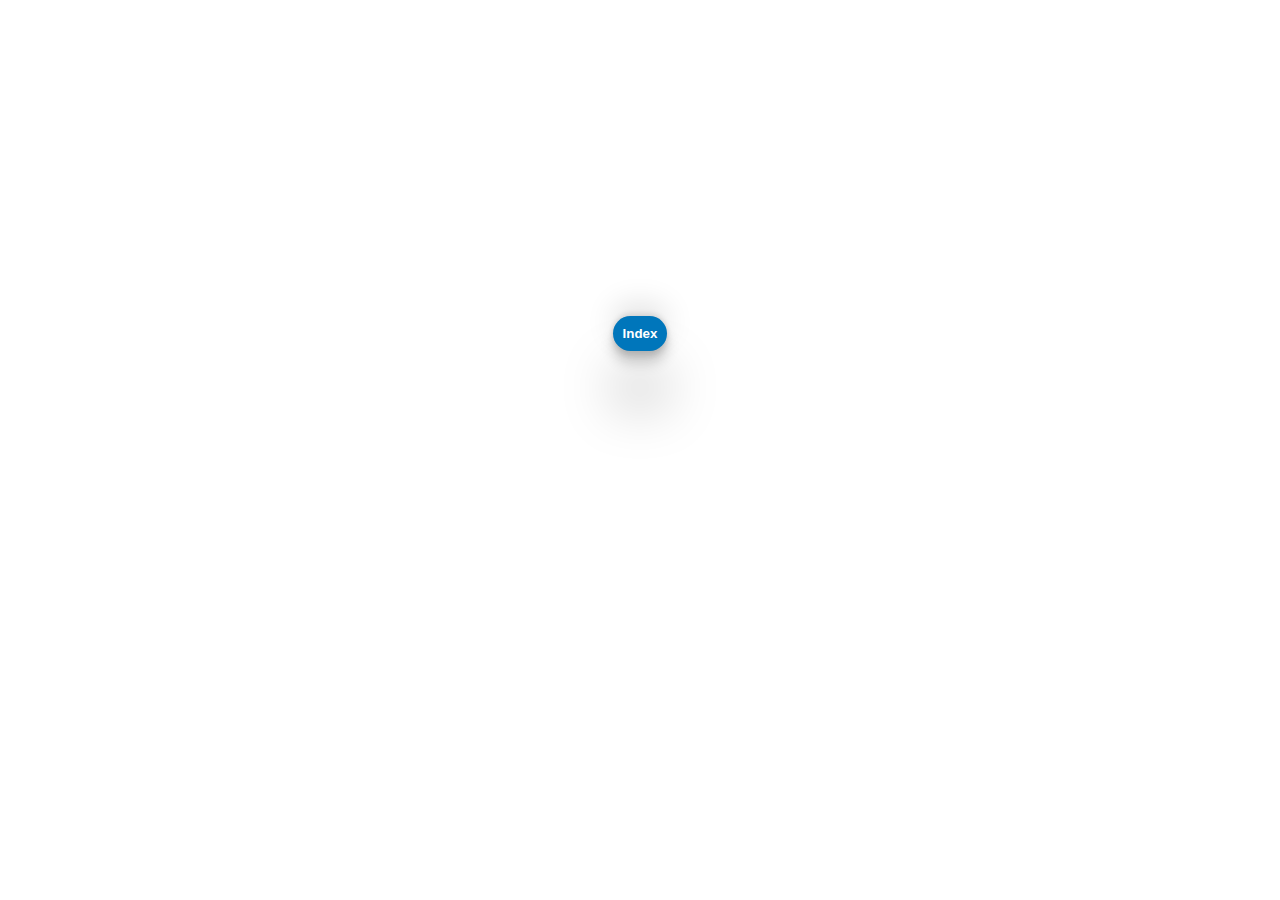
<file: index.html>
<!DOCTYPE html>
<html lang="en">
<head>
    <meta charset="UTF-8">
    <meta name="viewport" content="width=device-width, initial-scale=1.0">
    <link rel="stylesheet" href="inicio/css/style.css">
    <link rel="shortcut icon" href="inicio/css/favicon.ico">
    <title>index</title>
</head>
<body>
    <br><br><br><br><br><br><br><br><br><br><br><br><br><br><br><br><br>
    <a href="inicio/php/index.php"><button>Index</button></a>
</body>
</html>
</file>
<file: inicio/css/style.css>
*{
    margin: 0;
    padding: 10px;
    border: 0;
    font-family: 'Gill Sans', 'Gill Sans MT', Calibri, 'Trebuchet MS', sans-serif;
    box-sizing: border-box;
}

:root{
    --tema: white;
    
}

html{
    padding: 0;
}

body{
    display: flex;
    align-items: center;
    justify-content: center;
    flex-direction: column;
    padding: 0px;
}

#container{
    box-shadow: rgba(0, 0, 0, 0.25) 0px 54px 55px, rgba(0, 0, 0, 0.12) 0px -12px 30px, rgba(0, 0, 0, 0.12) 0px 4px 6px, rgba(0, 0, 0, 0.17) 0px 12px 13px, rgba(0, 0, 0, 0.09) 0px -3px 5px;    
    width: 40%;
    height: 40%;
    display: flex;
    align-items: center;
    justify-content: center;
    padding: 10%;
    box-sizing: border-box;

    & form{
        
        & select{
            border-radius: 1vh;
            border: 1px solid black
        }
    }
}


#sideb{
    display: block;
    position: fixed;
    top: 10%;
    left: -100%;
    /* background-color: red;  */
    width: clamp(200px,30%,30%);
    height: 90%;
    align-items: center;
    justify-content: center;
    flex-direction: column;
    padding: 0;
    margin: 0;
    transition: 0.3s;


    & #imgdiv{
        background: #333;
        width: 100%;
        height: 30%;
        display: flex;
        align-items: center;
        justify-content: center;
        flex-direction: column;
        color:white;

            & #profimg{
                width: clamp(97px, 50%, 97px);
                height: clamp(97px, 60%, 97px);
                border-radius: 50%;
                background-color: white;
                color: black;
            }
    }

    & #options{
        width: 100%;
        height: 70%;
        background-color: #333;
        display: flex;
        flex-direction: column;
        align-items: center;
        justify-items: center;

        & a{
            margin-top: 10px;
        }
    }
}


button{
    box-shadow: rgba(0, 0, 0, 0.25) 0px 54px 55px, rgba(0, 0, 0, 0.12) 0px -12px 30px, rgba(0, 0, 0, 0.12) 0px 4px 6px, rgba(0, 0, 0, 0.17) 0px 12px 13px, rgba(0, 0, 0, 0.09) 0px -3px 5px;    width: 40%;
    transition: 0.5s;
    background: rgb(0, 118, 187);
    color: white;
    border-radius: 8vh; 
    width: 100%;
    align-self: center;
    justify-self: center;
    font-weight: bold;
}

button:hover{
    box-shadow: rgba(0, 0, 0, 0.25) 0px 54px 55px, rgba(0, 0, 0, 0.12) 0px -12px 30px, rgba(0, 0, 0, 0.12) 0px 4px 6px, rgba(0, 0, 0, 0.17) 0px 12px 13px, rgba(0, 0, 0, 0.09) 0px -3px 5px;
    transition: 0.5s;
    transform: translateY(-10px);
    scale: 110%;
    
}

/* td{border: solid 2px green;}
 */

input{
    border: 1px solid rgba(0, 0, 0, 0.452);
    border-radius: 8vh;
    box-shadow: rgba(0, 0, 0, 0.25) 0px 54px 100px, rgba(0, 0, 0, 0.12) 0px -12px 30px, rgba(0, 0, 0, 0.12) 0px 4px 6px, rgba(0, 0, 0, 0.17) 0px 12px 13px, rgba(0, 0, 0, 0.09) 0px -3px 5px;    width: 40%;
    width: 100%;
}

h1{
    padding-top: 100px;
}

#navbar{
    display:flex;
    position: fixed;
    width: 100%;
    height: 10%;
    background: rgb(0, 118, 187);   
    padding: 0px;
    top: 0;
    left: 0;
    justify-content: end;

    & #sidebutt{
        position: absolute;
        top: 20px;
        left: 20px;
        width: 40px;
    }

    & #sidebutt:hover #sideb{
        display: flex;
    }
}

#voltar{
    margin: 10px 0 0 0 ;
    background: white;
    color: rgb(0, 118, 187);
    font-weight: bold;
}

#voltar:hover{
    transform: none;
}
</file>
